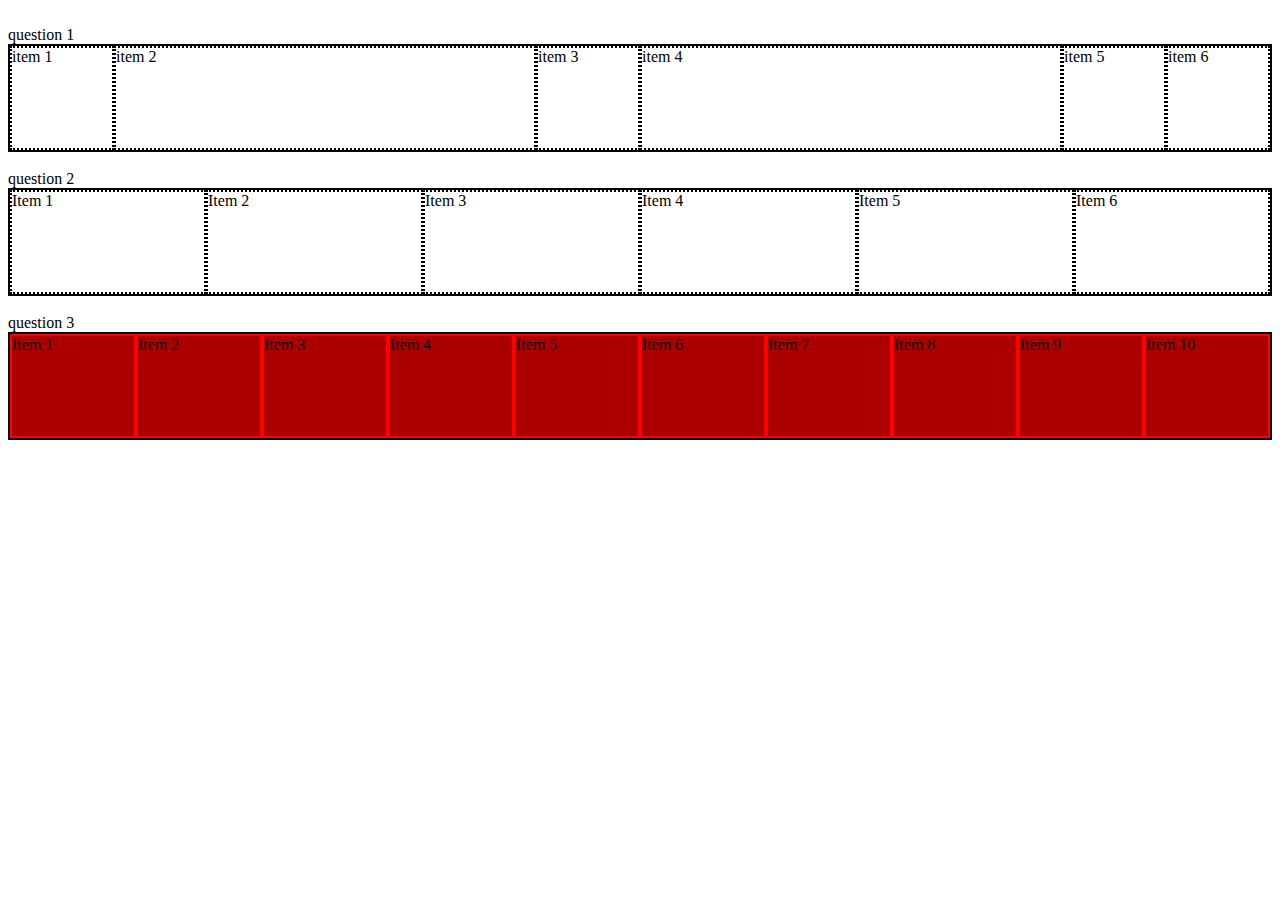
<file: index.html>
<!DOCTYPE html>
<html lang="en">
<!-- 1.Create a flexbox container with 6 flexbox items in it. Make the second and fourth item take 4 times as much space as the other items in the container.
2.Create a flexbox container with  6flexbox items in it. Setall six items to take an equal amount of space in the container. Set each item’s width to be 200pixels. Make the first and sixth item shrink 4 times as fast as the other items.
3.Create a flexbox container with 10 flexbox items in it. Set each item to be a square. Make the container flow each item to the next line when needed.
4.Create a flexbox container with 1 item in it. Set the container to take all of the height and width of the page. Center the item in the middle of the page(Horizontally and vertically).
5.What is a css prefix used for?
6.How do I figureout which CSS feature I can use without worrying about prefixes?
<head> -->
<meta charset="utf-8">
<title></title>
<link rel="stylesheet" type="text/css" href="index.css">
</head>

<body>
    <br> question 1
    <div class="container">
        <div class="item item1">item 1</div>
        <div class="item item2">item 2</div>
        <div class="item item3">item 3</div>
        <div class="item item4">item 4</div>
        <div class="item item5">item 5</div>
        <div class="item item6">item 6</div>
    </div>
    <br> question 2
    <div class="container">
        <div class="Item Item1">Item 1</div>
        <div class="Item Item2">Item 2</div>
        <div class="Item Item3">Item 3</div>
        <div class="Item Item4">Item 4</div>
        <div class="Item Item5">Item 5</div>
        <div class="Item Item6">Item 6</div>
    </div>
    <br> question 3
    <div class="containers" style="background-color:#aa0000;">
        <div class="items items1">Item 1</div>
        <div class="items items2">Item 2</div>
        <div class="items items3">Item 3</div>
        <div class="items items4">Item 4</div>
        <div class="items items5">Item 5</div>
        <div class="items items6">Item 6</div>
        <div class="items items7">Item 7</div>
        <div class="items items8">Item 8</div>
        <div class="items items9">Item 9</div>
        <div class="items items10">Item 10</div>
    </div>
</body>

</html>
</file>
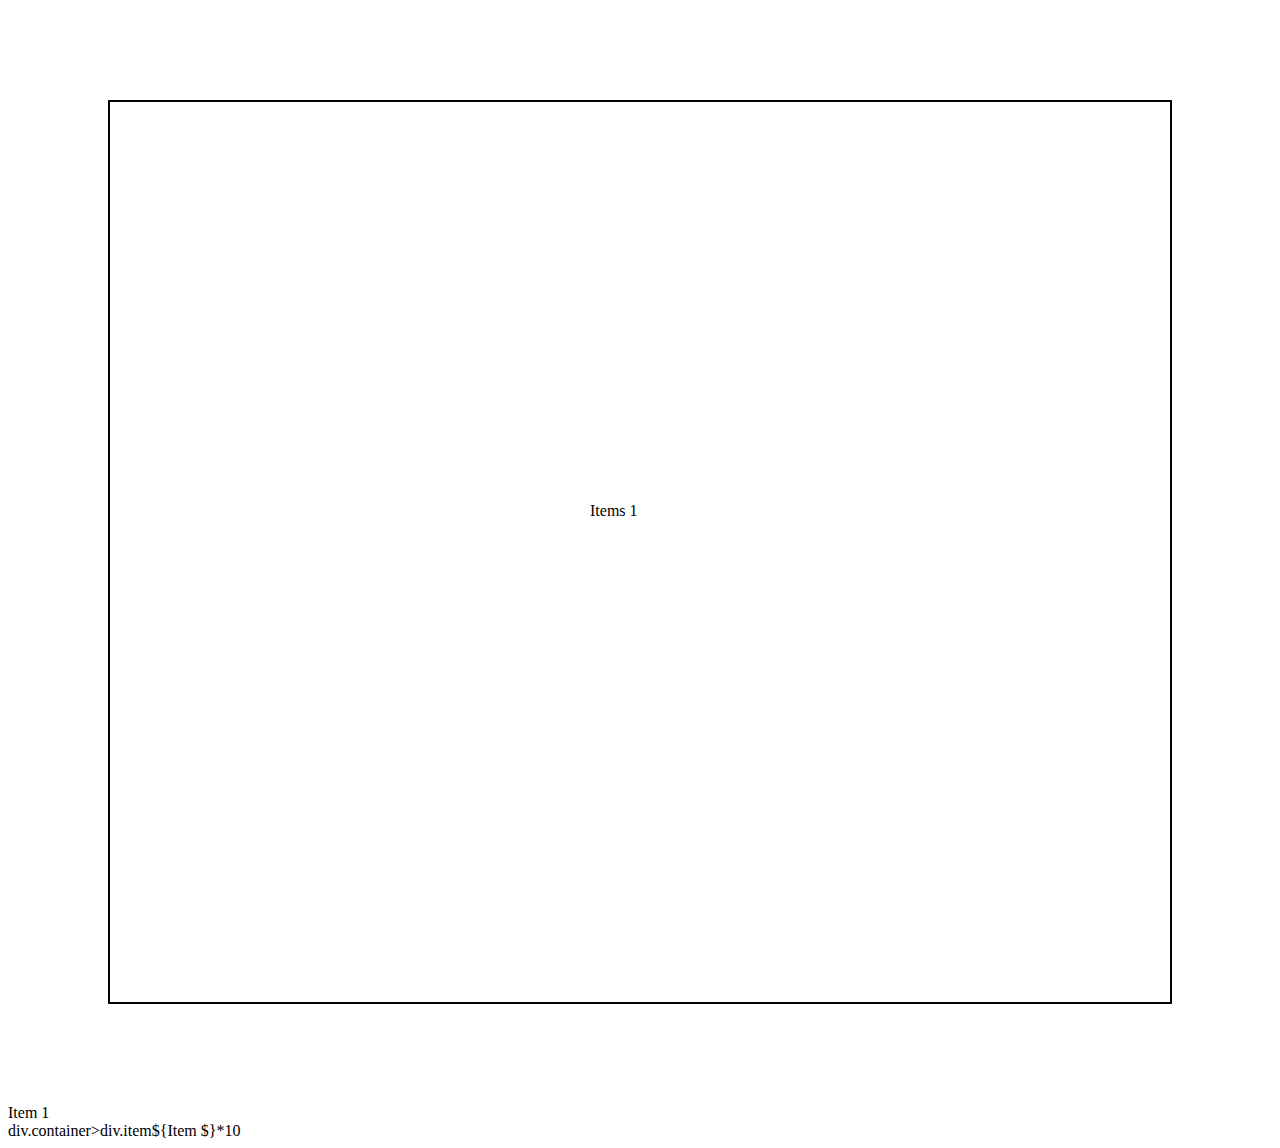
<file: indexs.html>
<!DOCTYPE>
<html lang="en">

<head>
<meta charset="utf-8">
    <title></title>
    <link rel="stylesheet" type="text/css" href="indexs.css">
</head>
<body>
    <div class="Containers">
    	<div class="Items Items1">Items 1</div>
    </div>
    <div class="container">
    	<div class="item item1">Item 1</div>
    </div>
    div.container>div.item${Item $}*10

</body>
</html>
</file>
<file: index.css>
.container {
    display: flex;
    border: 2px solid black;
}

.item {
    border: 2px dotted black;
    width: 100px;
    height: 100px;
    flex-wrap: wrap;
}

.item2 {
    flex: 4;
}

.item4 {
    flex: 4;
}

.container {
    display: flex;
    border: 2px solid black;
}

.Item {
    border: 2px dotted black;
    width: 200px;
    height: 100px;
    flex-basis: 220px;
}

.Item1 {
    flex-shrink: 4;
}

.Item6 {
    flex-shrink: 4;
}

.containers {
    display: flex;
    border: 2px solid black;
    flex-wrap: wrap;
}

.items {
    width: 100px;
    height: 100px;
    border: 2px solid red;
    flex-basis: 122px;
}
</file>
<file: indexs.css>
.Containers {
	display: flex;
	justify-content: center;
	align-items: center;
	margin:100px;
	border:2px solid black;
	height: 100vh;
}

.Items {
	width: 100px;
	height: 100px;
}
</file>
